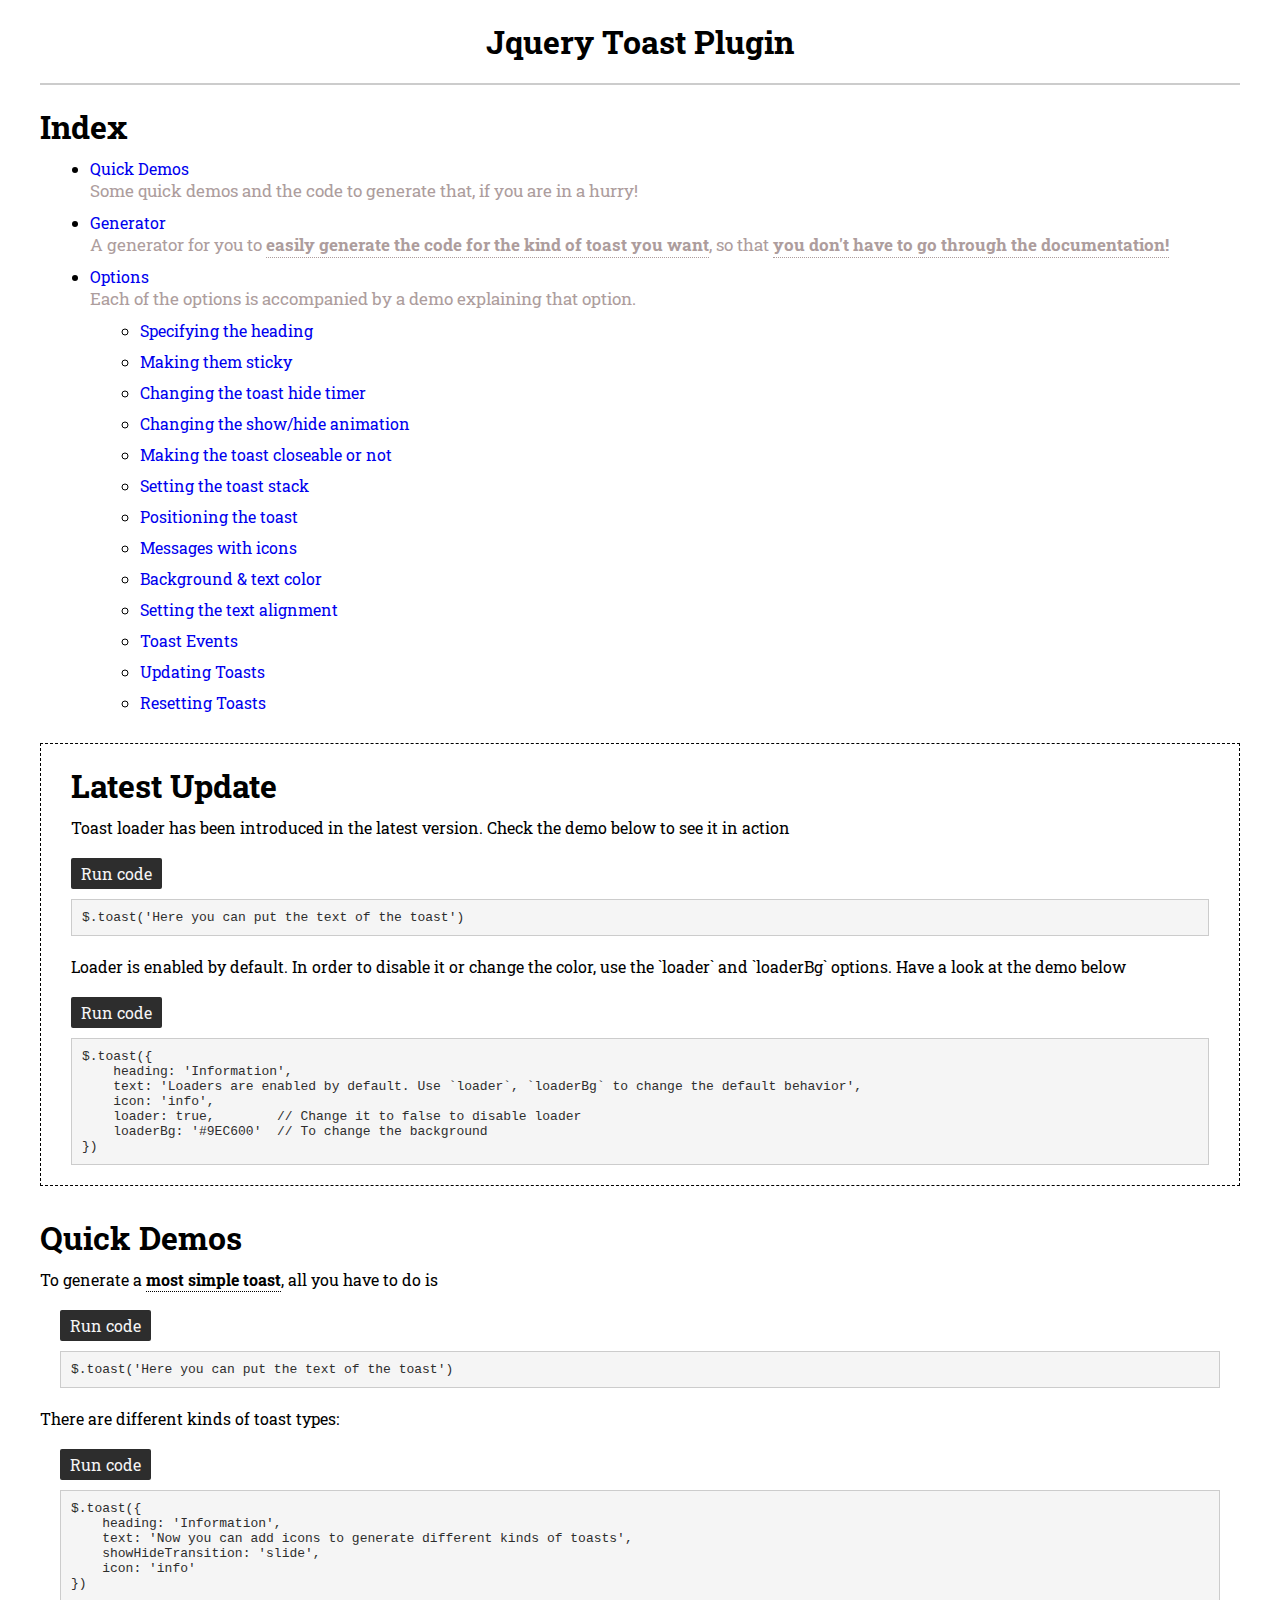
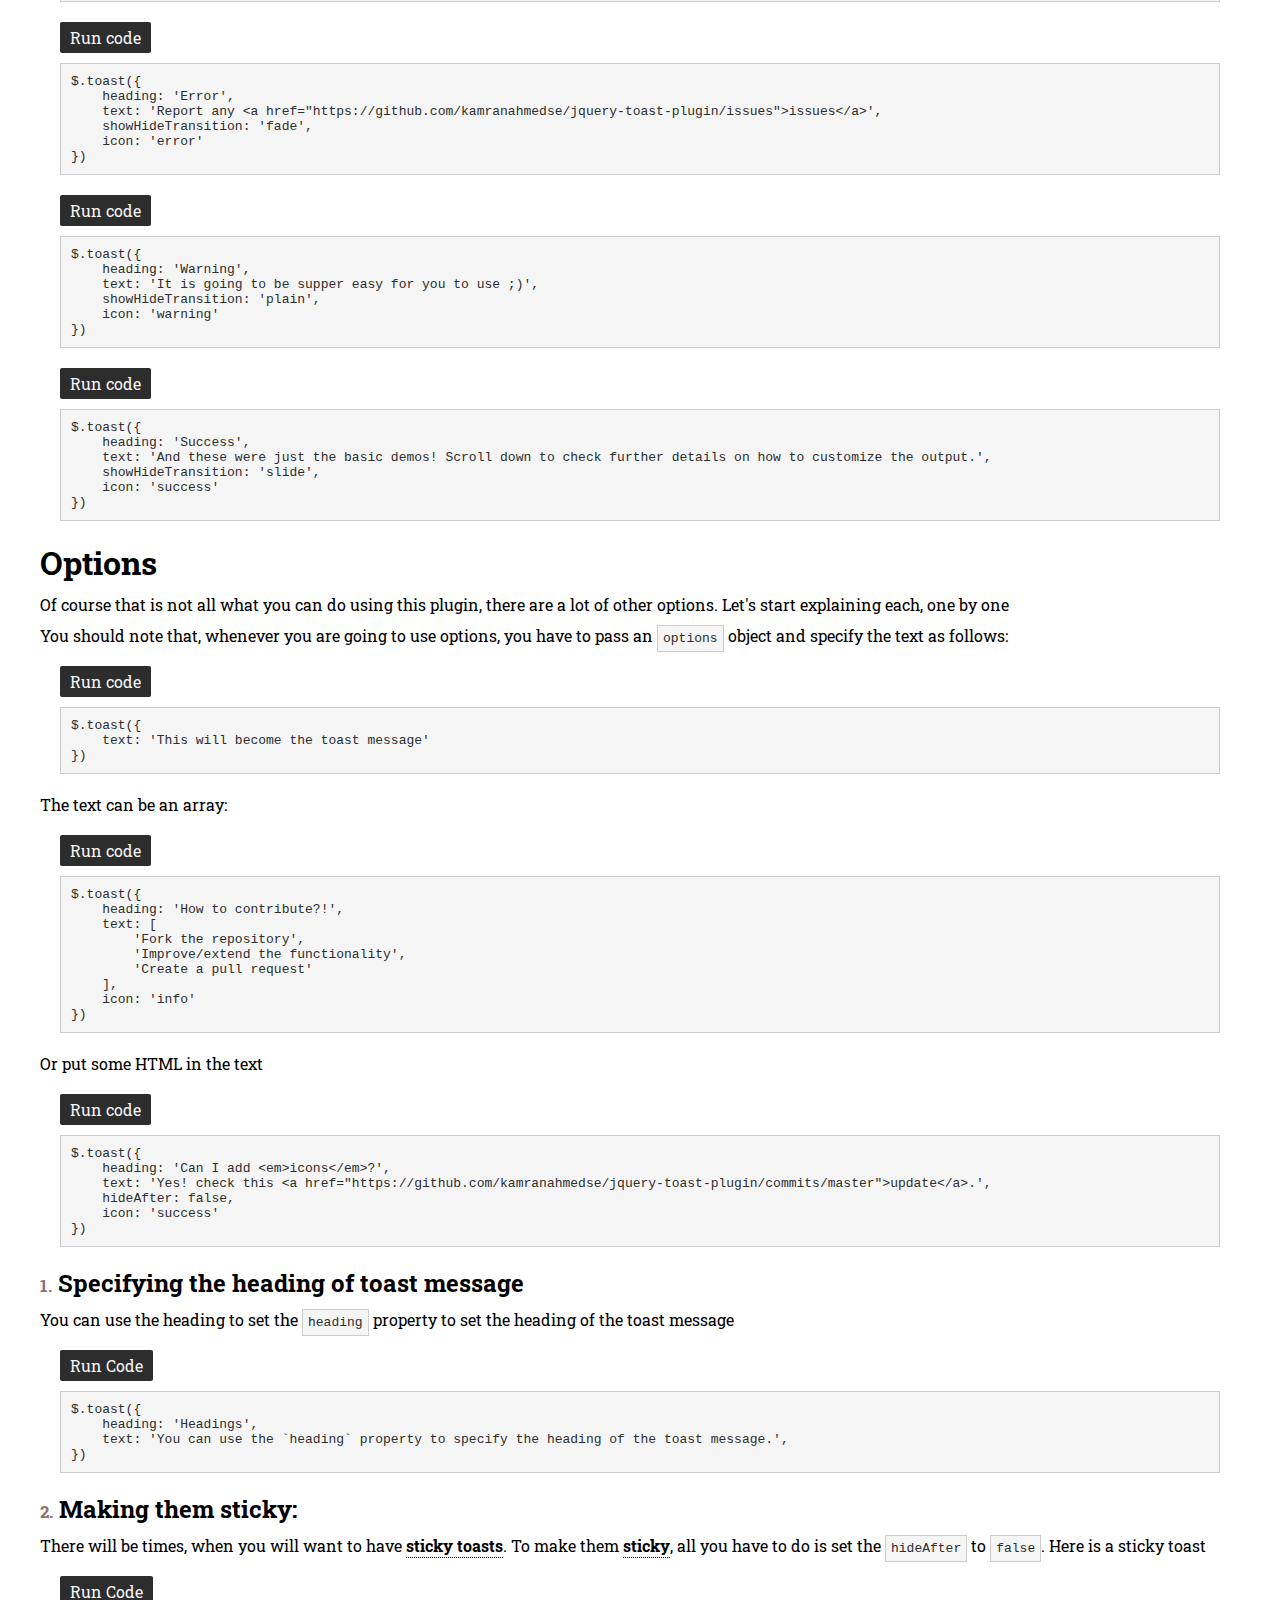
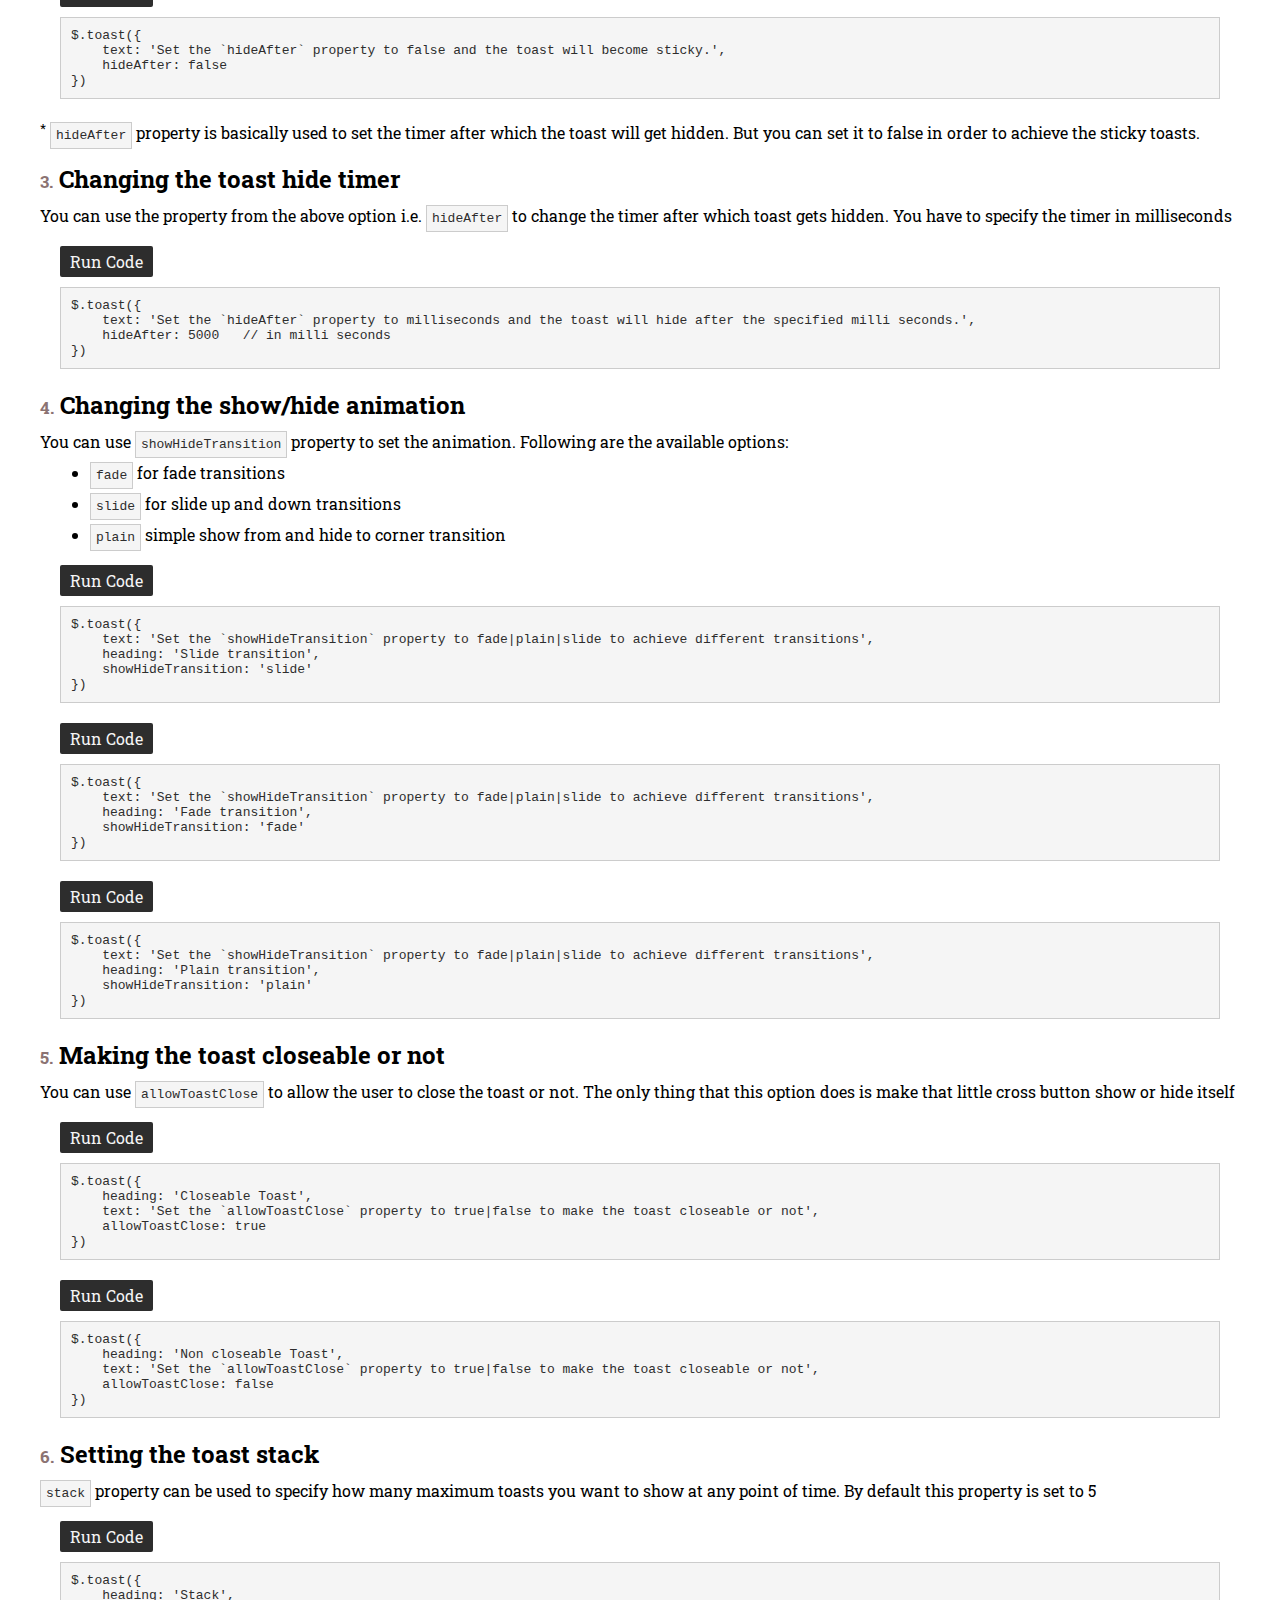
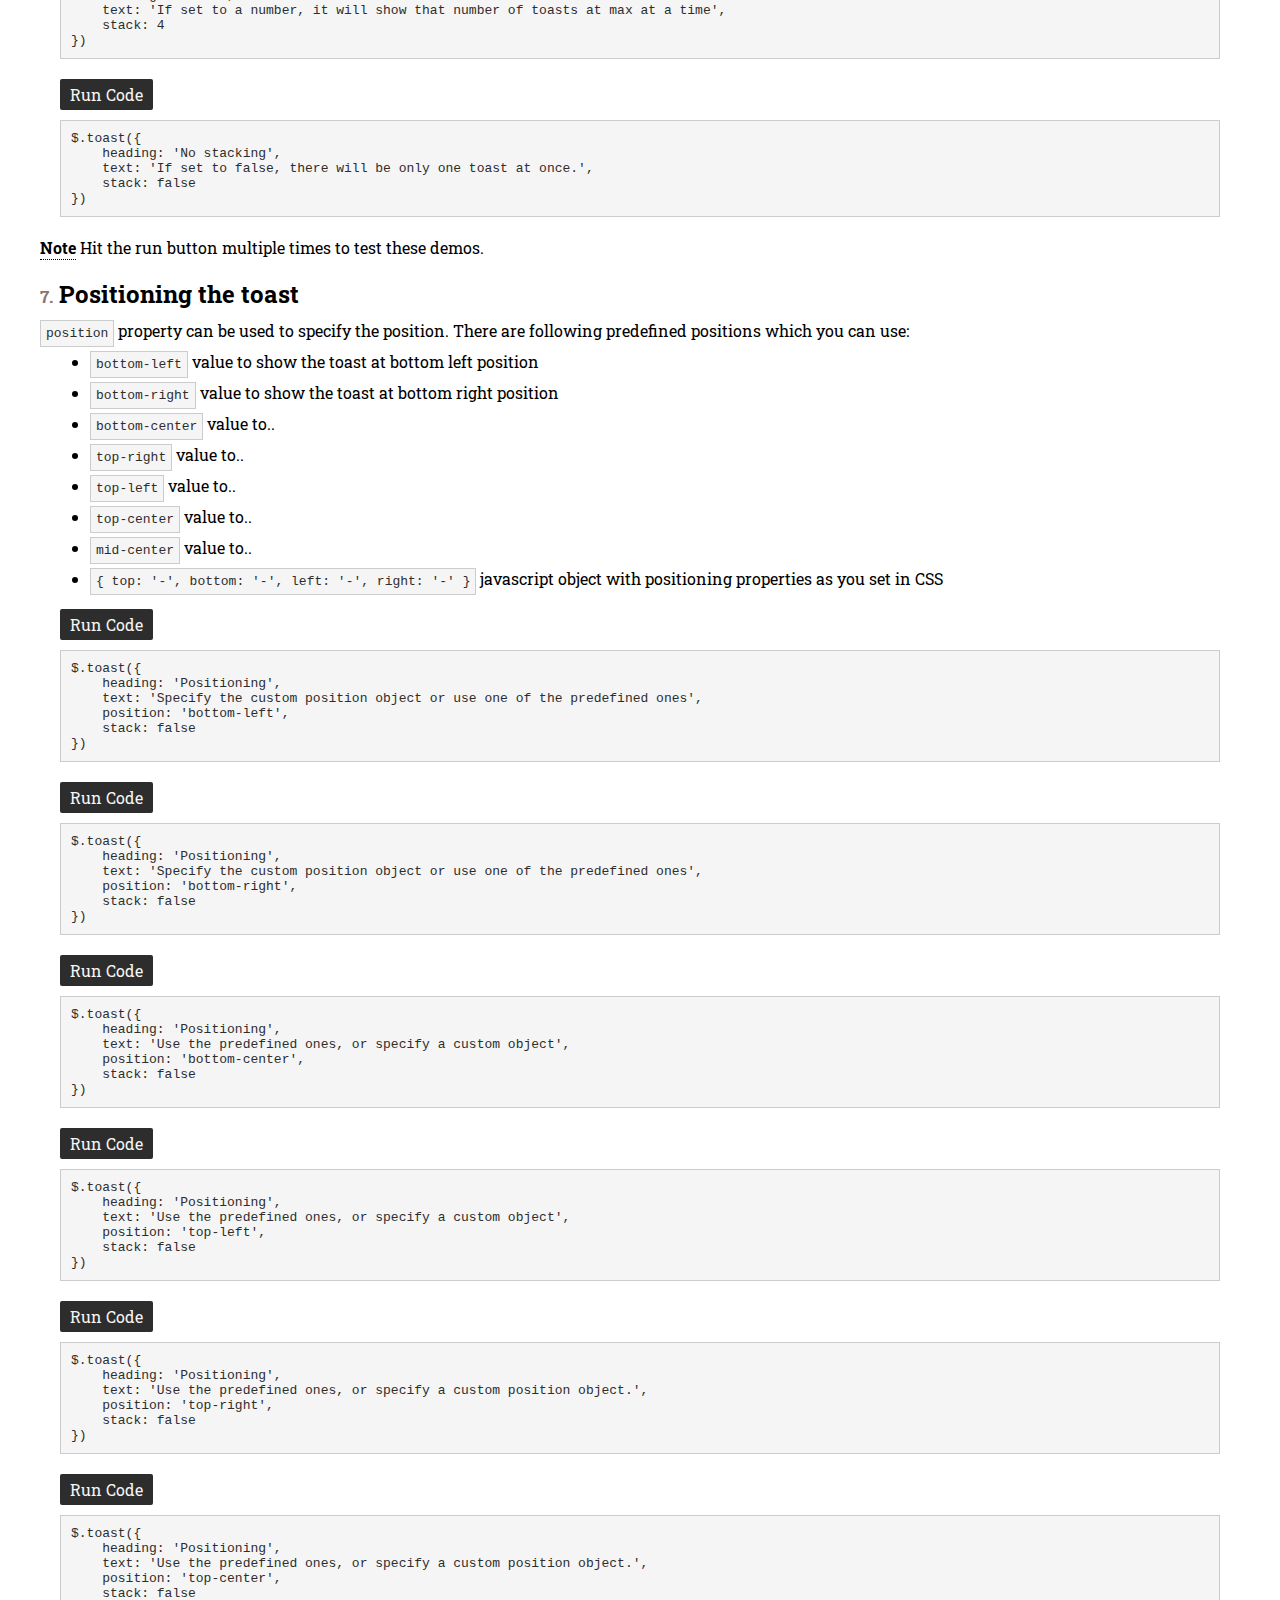
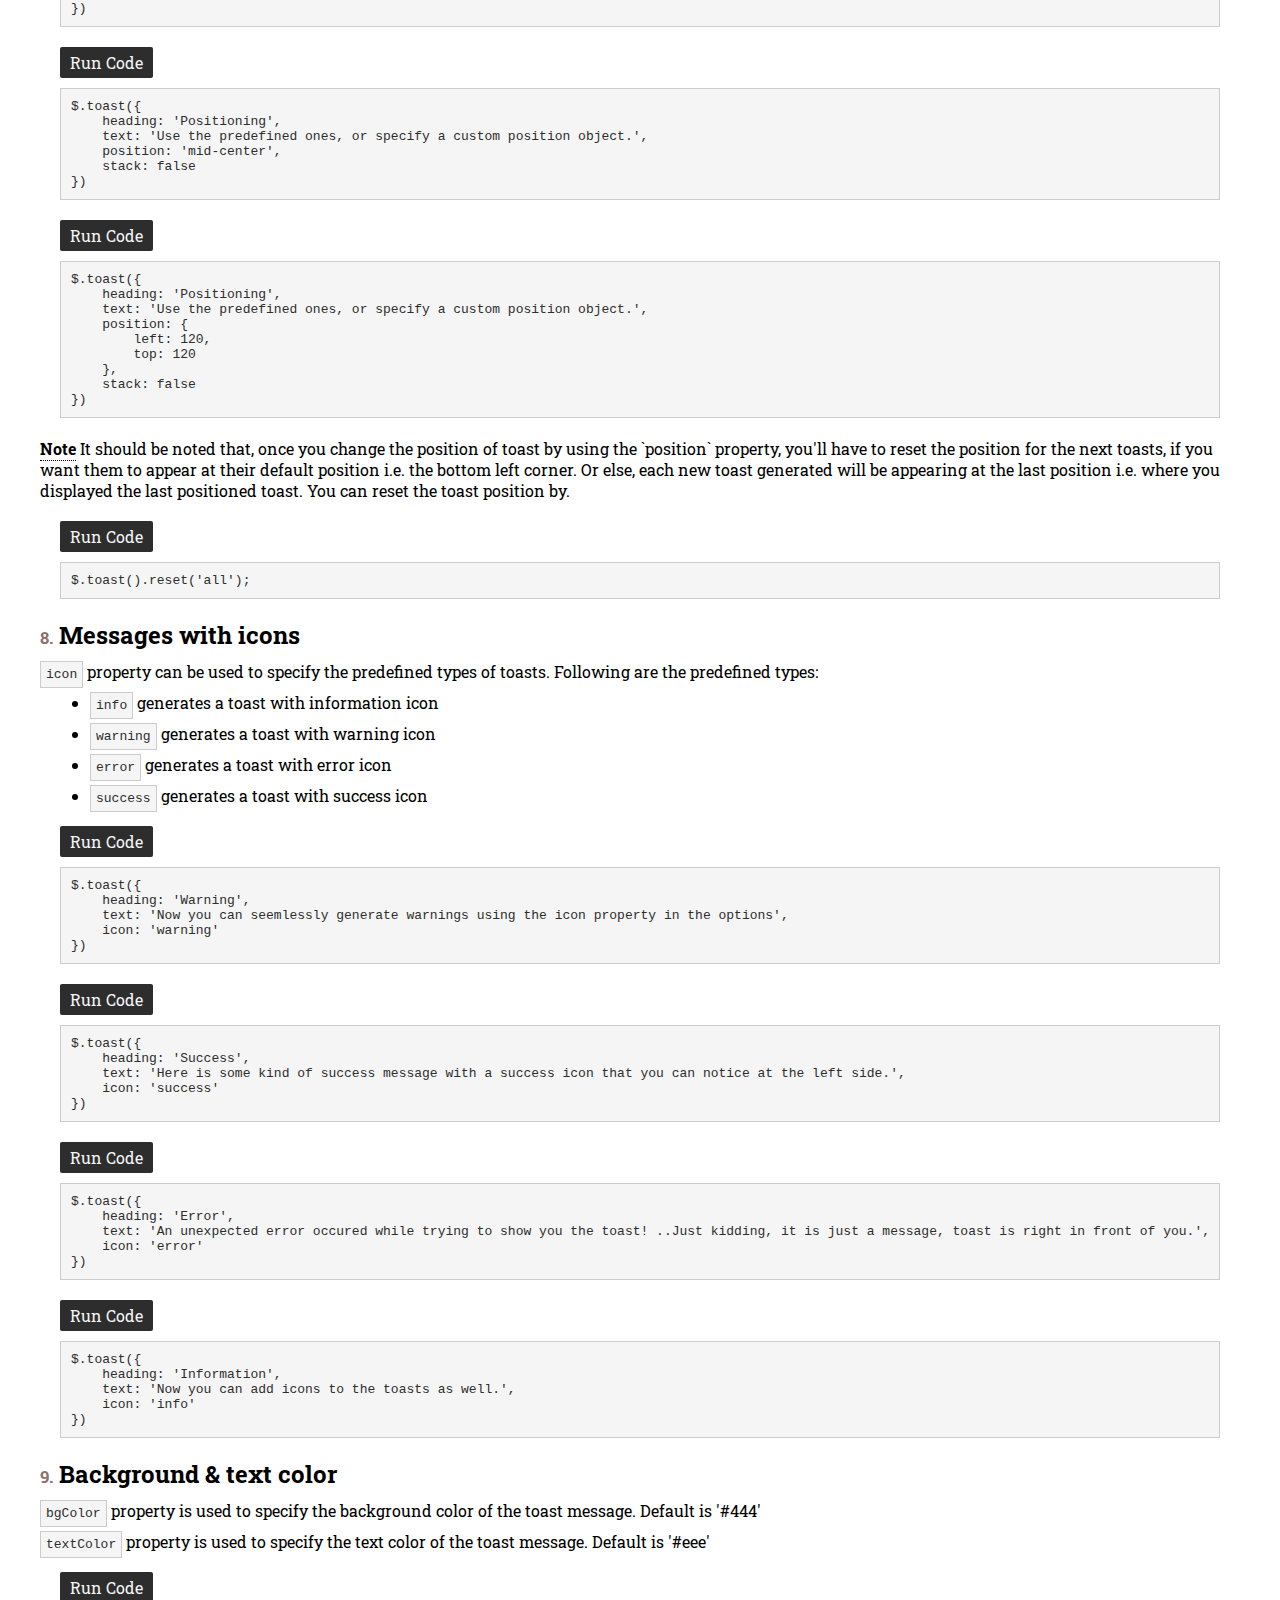
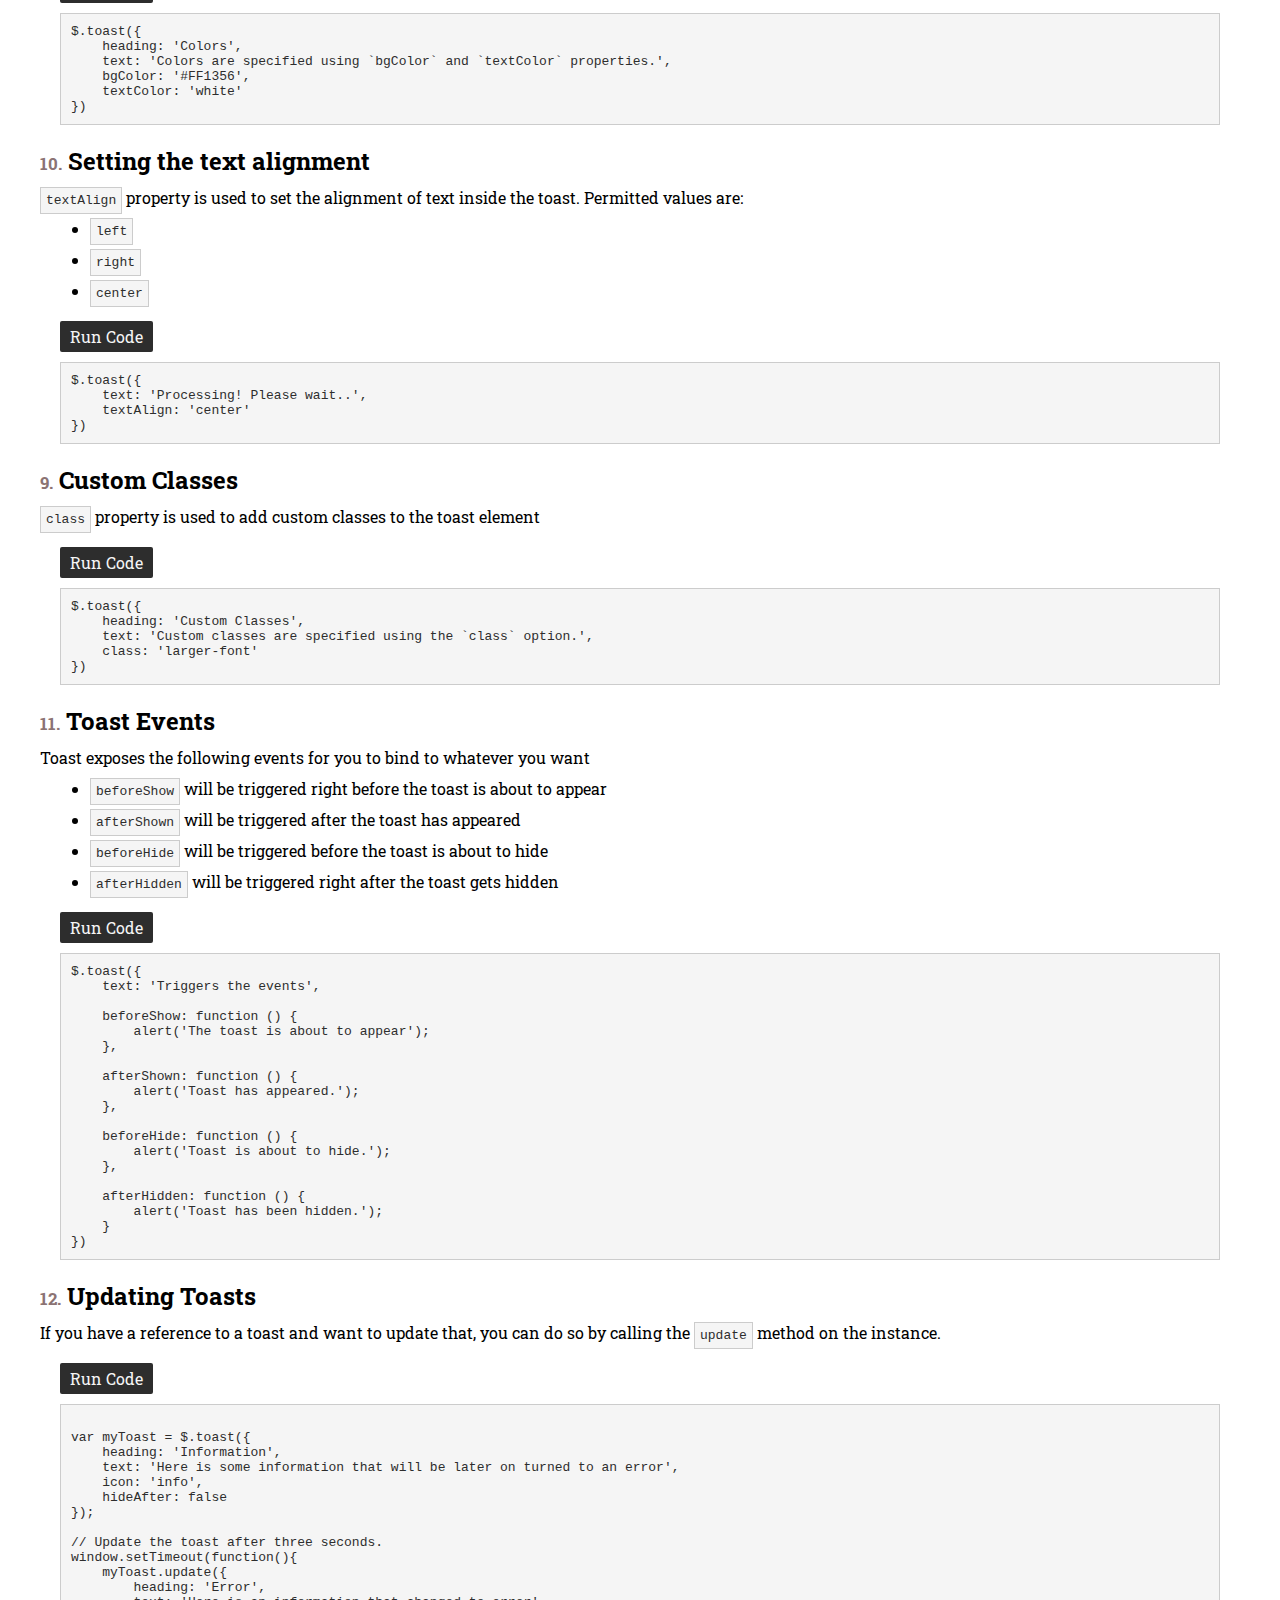
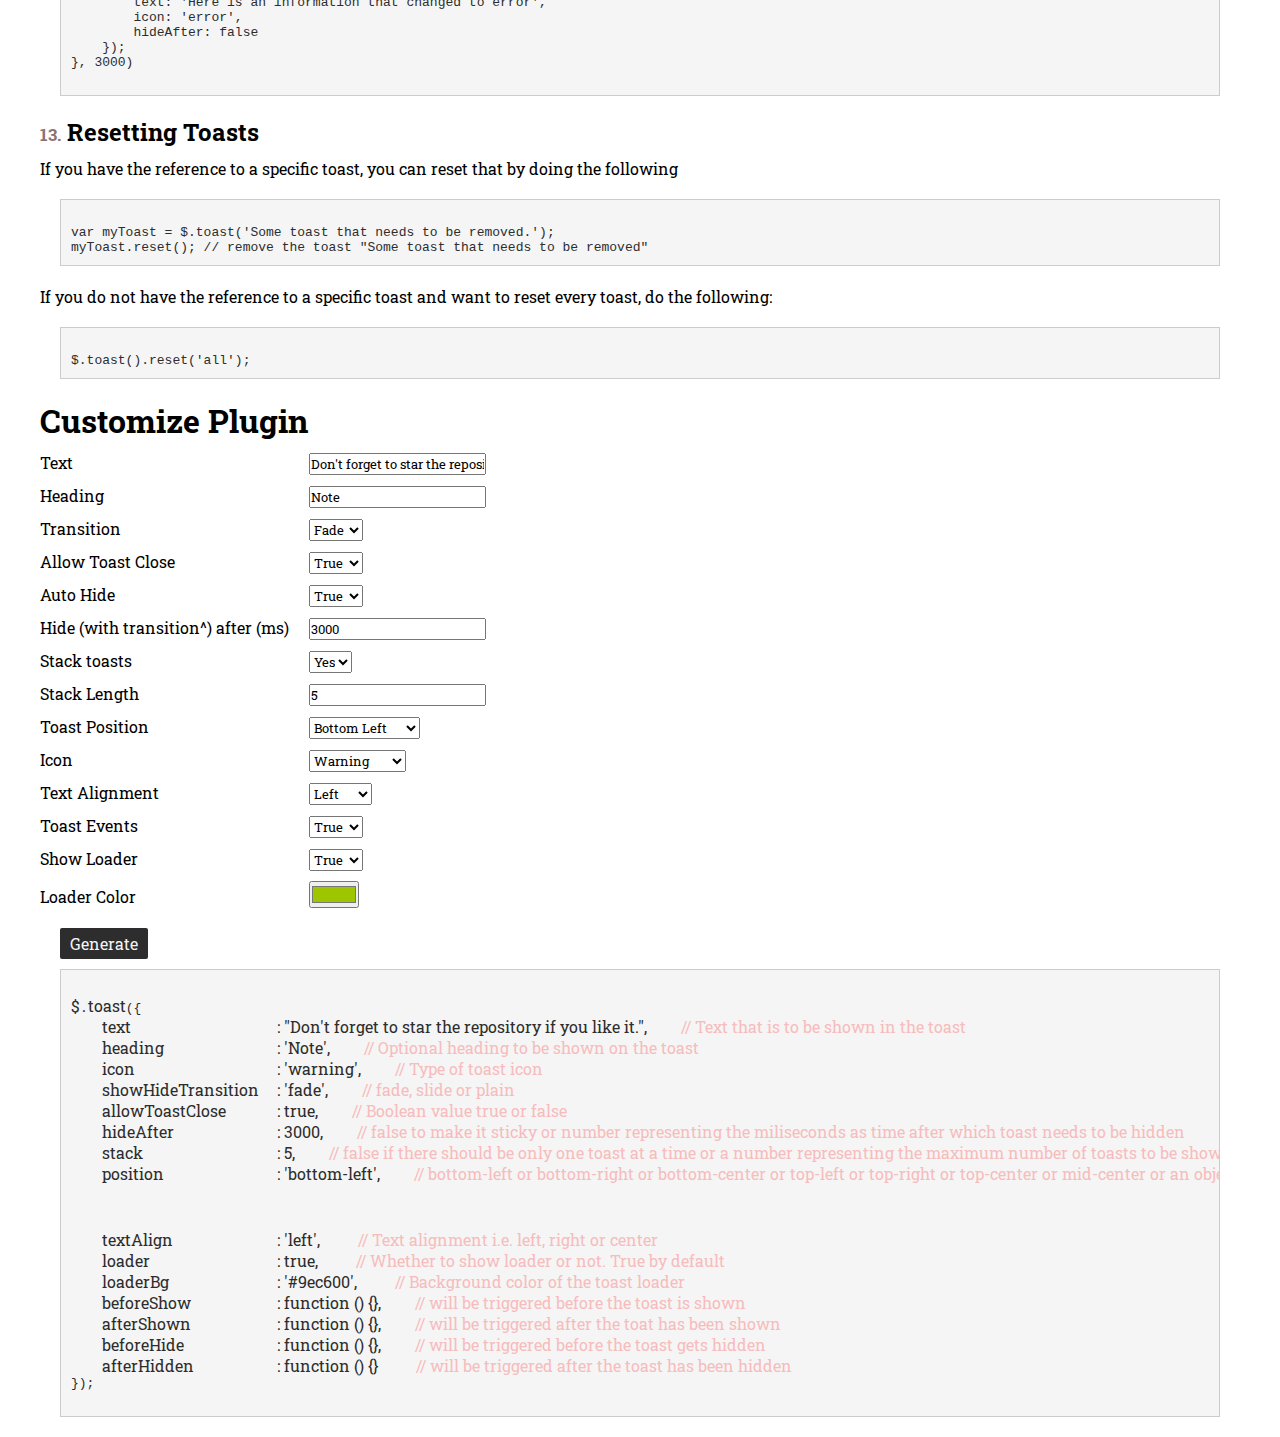
<file: assets/vendor/toster/index.html>
<!DOCTYPE html>
<html lang="en">
<head>
    <meta charset="UTF-8">
    <title>Demo - Toast Plugin</title>
    <link href='http://fonts.googleapis.com/css?family=Roboto+Slab:400,700' rel='stylesheet' type='text/css'>
    <link rel="stylesheet" href="css/jquery.toast.css">
    <style type="text/css">
        * { font-family: 'Roboto Slab', serif; margin: 0; padding: 0; }
        hr { border: 1px solid #ccc; margin-bottom: 20px; }
        h1, h2 { margin: 20px 0px 10px; }
        a { text-decoration: none;}
        .container { display: block; width: 1200px; margin: auto; }
        strong { padding-bottom: 1px; border-bottom: 1px dotted; }
        p { margin: 10px 0px; }
        code { font-family: monospace; color: #2d2d2d; background: whitesmoke; display: block; padding: 10px; border: 1px solid #ccc; overflow: scroll;}
        a.eval-js { color: whitesmoke; padding: 5px 10px; display: inline-block; margin-bottom: 10px; background: #2d2d2d; border-radius: 2px; }
        span.muted { font-size: 17px; color: #8B7373; }
        span.code { font-family: monospace; color: #2d2d2d; background: whitesmoke; padding: 5px; border: 1px solid #ccc; }
        div.code-runner { margin: 20px 20px;}
        ul, ol { margin: 10px 50px; }
        ul li { margin-bottom: 10px; }
        .hidden { display: none; }
        span.k { display: inline-block; width: 175px; }
        span.c { color: #F7BCBC; padding-left: 30px; }
        .plugin-options label { display: inline-block; width: 265px; }
        span.toast-position span.k { display: inline; } 
        .toast-index .muted { display: block; color: #AD9D9D; }
        .toast-index .muted:hover { color: #333; }
        .latest-update { padding: 0px 30px; border: 1px dashed; margin: 30px 0; box-sizing: border-box; }
    </style>
</head>
<body>
    <div class="container">
        <h1 style="text-align: center; margin: 20px 0px;">Jquery Toast Plugin</h1>
        <hr>
        
        <h1>Index</h1>
        <ul class="toast-index">
            <li><a href="#quick-demos">Quick Demos</a> <span class="muted">Some quick demos and the code to generate that, if you are in a hurry!</span></li>
            <li><a href="#toast-generator">Generator</a> <span class="muted">A generator for you to <strong>easily generate the code for the kind of toast you want</strong>, so that <strong>you don't have to go through the documentation!</strong></span></li>
            <li>
                <a href="#options">Options</a>
                <span class="muted">Each of the options is accompanied by a demo explaining that option.</span>
                <ul>
                    <li><a href="#toast-head">Specifying the heading</a></li>
                    <li><a href="#sticky-toast">Making them sticky</a></li>
                    <li><a href="#toast-timer">Changing the toast hide timer</a></li>
                    <li><a href="#showhide-animation">Changing the show/hide animation</a></li>
                    <li><a href="#closeable-toasts">Making the toast closeable or not</a></li>
                    <li><a href="#toasts-stack">Setting the toast stack</a></li>
                    <li><a href="#toasts-positioning">Positioning the toast</a></li>
                    <li><a href="#toasts-icons">Messages with icons</a></li>
                    <li><a href="#toasts-bg-color">Background &amp; text color</a></li>
                    <li><a href="#toasts-text-alignment">Setting the text alignment</a></li>
                    <li><a href="#toasts-events">Toast Events</a></li>
                    <li><a href="#updating-toasts">Updating Toasts</a></li>
                    <li><a href="#resetting-toasts">Resetting Toasts</a></li>
                </ul>
            </li>
        </ul>
        
        <div class="latest-update">
            <h1 id="latest-update">Latest Update</h1>
            <p>Toast loader has been introduced in the latest version. Check the demo below to see it in action</p>
            <div class="code-runner" style="margin-left: 0px; margin-right: 0px;">
                <a class="eval-js" href="#">Run code</a>
                <pre><code>$.toast('Here you can put the text of the toast')</code></pre>
            </div>

            <p>Loader is enabled by default. In order to disable it or change the color, use the `loader` and `loaderBg` options. Have a look at the demo below</p>

            <div class="code-runner" style="margin-left: 0px; margin-right: 0px;">
                <a class="eval-js" href="#">Run code</a>
                <pre><code>$.toast({
    heading: 'Information',
    text: 'Loaders are enabled by default. Use `loader`, `loaderBg` to change the default behavior',
    icon: 'info',
    loader: true,        // Change it to false to disable loader
    loaderBg: '#9EC600'  // To change the background
})</code></pre>
            </div>
        </div>
        


        <h1 id="quick-demos">Quick Demos</h1>

        <p>To generate a <strong>most simple toast</strong>, all you have to do is</p>
        <div class="code-runner">
            <a class="eval-js" href="#">Run code</a>
            <pre><code>$.toast('Here you can put the text of the toast')</code></pre>
        </div>

        <p>There are different kinds of toast types:</p>
        <div class="code-runner">
            <a class="eval-js" href="#">Run code</a>
<pre><code>$.toast({
    heading: 'Information',
    text: 'Now you can add icons to generate different kinds of toasts',
    showHideTransition: 'slide',
    icon: 'info'
})</code></pre>
        </div>

        <div class="code-runner">
            <a class="eval-js" href="#">Run code</a>
<pre><code>$.toast({
    heading: 'Error',
    text: 'Report any &lt;a href="https://github.com/kamranahmedse/jquery-toast-plugin/issues"&gt;issues&lt;/a&gt;',
    showHideTransition: 'fade',
    icon: 'error'
})</code></pre>
        </div>

        <div class="code-runner">
            <a class="eval-js" href="#">Run code</a>
<pre><code>$.toast({
    heading: 'Warning',
    text: 'It is going to be supper easy for you to use ;)',
    showHideTransition: 'plain',
    icon: 'warning'
})</code></pre>
        </div>

        <div class="code-runner">
            <a class="eval-js" href="#">Run code</a>
<pre><code>$.toast({
    heading: 'Success',
    text: 'And these were just the basic demos! Scroll down to check further details on how to customize the output.',
    showHideTransition: 'slide',
    icon: 'success'
})</code></pre>
        </div>

        <h1 id="options">Options</h1>
        <p>Of course that is not all what you can do using this plugin, there are a lot of other options. Let's start explaining each, one by one</p>
        <p>You should note that, whenever you are going to use options, you have to pass an <span class="code">options</span> object and specify the text as follows:</p>

        <div class="code-runner">
            <a href="#" class="eval-js">Run code</a>
<pre><code>$.toast({
    text: 'This will become the toast message'
})</code></pre>
        </div>
        
        <p>The text can be an array:</p>

        <div class="code-runner">
            <a href="#" class="eval-js">Run code</a>
<pre><code>$.toast({
    heading: 'How to contribute?!',
    text: [
        'Fork the repository', 
        'Improve/extend the functionality', 
        'Create a pull request'
    ],
    icon: 'info'
})</code></pre>
        </div>
    
        <p>Or put some HTML in the text</p>
        
        <div class="code-runner">
            <a href="#" class="eval-js">Run code</a>
<pre><code>$.toast({
    heading: 'Can I add &lt;em&gt;icons&lt;/em&gt;?',
    text: 'Yes! check this &lt;a href="https://github.com/kamranahmedse/jquery-toast-plugin/commits/master"&gt;update&lt;/a&gt;.',
    hideAfter: false,
    icon: 'success'
})</code></pre>
        </div>

        <h2 id="toast-head"><span class="muted">1.</span> Specifying the heading of toast message</h2>
        <p>You can use the heading to set the <span class="code">heading</span> property to set the heading of the toast message</p>
        <div class="code-runner">
            <a href="#" class="eval-js">Run Code</a>
<pre><code>$.toast({
    heading: 'Headings',
    text: 'You can use the `heading` property to specify the heading of the toast message.',
})</code></pre>
        </div>

        <h2 id="sticky-toast"><span class="muted">2.</span> Making them sticky:</h2>
        <p>There will be times, when you will want to have <strong>sticky toasts</strong>. To make them <strong>sticky</strong>, all you have to do is set the <span class="code">hideAfter</span> to <span class="code">false</span>. Here is a sticky toast</p>
        
        <div class="code-runner">
            <a href="#" class="eval-js">Run Code</a>
<pre><code>$.toast({
    text: 'Set the `hideAfter` property to false and the toast will become sticky.',
    hideAfter: false
})</code></pre>
        </div>
        
        <p><sup>*</sup> <span class="code">hideAfter</span> property is basically used to set the timer after which the toast will get hidden. But you can set it to false in order to achieve the sticky toasts.</p>
        
        <h2 id="toast-timer"><span class="muted">3.</span> Changing the toast hide timer</h2>
        <p>You can use the property from the above option i.e. <span class="code">hideAfter</span> to change the timer after which toast gets hidden. You have to specify the timer in milliseconds</p>
        
        <div class="code-runner">
            <a href="#" class="eval-js">Run Code</a>
<pre><code>$.toast({
    text: 'Set the `hideAfter` property to milliseconds and the toast will hide after the specified milli seconds.',
    hideAfter: 5000   // in milli seconds
})</code></pre>
        </div>

        <h2 id="showhide-animation"><span class="muted">4.</span> Changing the show/hide animation</h2>
        <p>You can use <span class="code">showHideTransition</span> property to set the animation. Following are the available options:</p>
        <ul>
            <li><span class="code">fade</span> for fade transitions</li>
            <li><span class="code">slide</span> for slide up and down transitions</li>
            <li><span class="code">plain</span> simple show from and hide to corner transition</li>
        </ul>
        
        <div class="code-runner">
            <a href="#" class="eval-js">Run Code</a>
<pre><code>$.toast({
    text: 'Set the `showHideTransition` property to fade|plain|slide to achieve different transitions',
    heading: 'Slide transition',
    showHideTransition: 'slide'
})</code></pre>
        </div>

        <div class="code-runner">
            <a href="#" class="eval-js">Run Code</a>
<pre><code>$.toast({
    text: 'Set the `showHideTransition` property to fade|plain|slide to achieve different transitions',
    heading: 'Fade transition',
    showHideTransition: 'fade'
})</code></pre>
        </div>

        <div class="code-runner">
            <a href="#" class="eval-js">Run Code</a>
<pre><code>$.toast({
    text: 'Set the `showHideTransition` property to fade|plain|slide to achieve different transitions',
    heading: 'Plain transition',
    showHideTransition: 'plain'
})</code></pre>
        </div>

        <h2 id="closeable-toasts"><span class="muted">5.</span> Making the toast closeable or not</h2>
        <p>You can use <span class="code">allowToastClose</span> to allow the user to close the toast or not. The only thing that this option does is make that little cross button show or hide itself</p>

        <div class="code-runner">
            <a href="#" class="eval-js">Run Code</a>
<pre><code>$.toast({
    heading: 'Closeable Toast',
    text: 'Set the `allowToastClose` property to true|false to make the toast closeable or not',
    allowToastClose: true
})</code></pre>
        </div>

        <div class="code-runner">
            <a href="#" class="eval-js">Run Code</a>
<pre><code>$.toast({
    heading: 'Non closeable Toast',
    text: 'Set the `allowToastClose` property to true|false to make the toast closeable or not',
    allowToastClose: false
})</code></pre>
        </div>
    
        <h2 id="toasts-stack"><span class="muted">6.</span> Setting the toast stack</h2>
        <p><span class="code">stack</span> property can be used to specify how many maximum toasts you want to show at any point of time. By default this property is set to 5</p>

        <div class="code-runner">
            <a href="#" class="eval-js">Run Code</a>
<pre><code>$.toast({
    heading: 'Stack',
    text: 'If set to a number, it will show that number of toasts at max at a time',
    stack: 4
})</code></pre>
        </div>

        <div class="code-runner">
            <a href="#" class="eval-js">Run Code</a>
<pre><code>$.toast({
    heading: 'No stacking',
    text: 'If set to false, there will be only one toast at once.',
    stack: false
})</code></pre>
        </div>

        <p><strong>Note</strong> Hit the run button multiple times to test these demos.</p>

        <h2 id="toasts-positioning"><span class="muted">7.</span> Positioning the toast</h2>
        <p><span class="code">position</span> property can be used to specify the position. There are following predefined positions which you can use:</p>
        <ul>
            <li><span class="code">bottom-left</span> value to show the toast at bottom left position</li>
            <li><span class="code">bottom-right</span> value to show the toast at bottom right position</li>
            <li><span class="code">bottom-center</span> value to..</li>
            <li><span class="code">top-right</span> value to..</li>
            <li><span class="code">top-left</span> value to..</li>
            <li><span class="code">top-center</span> value to..</li>
            <li><span class="code">mid-center</span> value to..</li>
            <li><span class="code">{ top: '-', bottom: '-', left: '-', right: '-' }</span> javascript object with positioning properties as you set in CSS</li>
        </ul>

        <div class="code-runner">
            <a href="#" class="eval-js">Run Code</a>
<pre><code><span class='hidden'>$.toast().reset('all');</span>$.toast({
    heading: 'Positioning',
    text: 'Specify the custom position object or use one of the predefined ones',
    position: 'bottom-left',
    stack: false
})</code></pre>
        </div>

        <div class="code-runner">
            <a href="#" class="eval-js">Run Code</a>
<pre><code><span class='hidden'>$.toast().reset('all');</span>$.toast({
    heading: 'Positioning',
    text: 'Specify the custom position object or use one of the predefined ones',
    position: 'bottom-right',
    stack: false
})</code></pre>
        </div>

        <div class="code-runner">
            <a href="#" class="eval-js">Run Code</a>
<pre><code><span class='hidden'>$.toast().reset('all');</span>$.toast({
    heading: 'Positioning',
    text: 'Use the predefined ones, or specify a custom object',
    position: 'bottom-center',
    stack: false
})</code></pre>
        </div>

        <div class="code-runner">
            <a href="#" class="eval-js">Run Code</a>
<pre><code><span class='hidden'>$.toast().reset('all');</span>$.toast({
    heading: 'Positioning',
    text: 'Use the predefined ones, or specify a custom object',
    position: 'top-left',
    stack: false
})</code></pre>
        </div>

        <div class="code-runner">
            <a href="#" class="eval-js">Run Code</a>
<pre><code><span class='hidden'>$.toast().reset('all');</span>$.toast({
    heading: 'Positioning',
    text: 'Use the predefined ones, or specify a custom position object.',
    position: 'top-right',
    stack: false
})</code></pre>
        </div>

        <div class="code-runner">
            <a href="#" class="eval-js">Run Code</a>
<pre><code><span class='hidden'>$.toast().reset('all');</span>$.toast({
    heading: 'Positioning',
    text: 'Use the predefined ones, or specify a custom position object.',
    position: 'top-center',
    stack: false
})</code></pre>
        </div>

        <div class="code-runner">
            <a href="#" class="eval-js">Run Code</a>
<pre><code><span class='hidden'>$.toast().reset('all');</span>$.toast({
    heading: 'Positioning',
    text: 'Use the predefined ones, or specify a custom position object.',
    position: 'mid-center',
    stack: false
})</code></pre>
        </div>

        <div class="code-runner">
            <a href="#" class="eval-js">Run Code</a>
<pre><code><span class='hidden'>$.toast().reset('all');</span>$.toast({
    heading: 'Positioning',
    text: 'Use the predefined ones, or specify a custom position object.',
    position: {
        left: 120,
        top: 120
    },
    stack: false
})</code></pre>
        </div>
    
        <p><strong>Note</strong> It should be noted that, once you change the position of toast by using the `position` property, you'll have to reset the position for the next toasts, if you want them to appear at their default position i.e. the bottom left corner. Or else, each new toast generated will be appearing at the last position i.e. where you displayed the last positioned toast. You can reset the toast position by.</p>

        <div class="code-runner">
            <a href="#" class="eval-js">Run Code</a>
<pre><code>$.toast().reset('all');</code></pre>
        </div>
    
        <h2 id="toasts-icons"><span class="muted">8.</span> Messages with icons</h2>
        <p><span class="code">icon</span> property can be used to specify the predefined types of toasts. Following are the predefined types:</p>
        <ul>
            <li><span class="code">info</span> generates a toast with information icon</li>
            <li><span class="code">warning</span> generates a toast with warning icon</li>
            <li><span class="code">error</span> generates a toast with error icon</li>
            <li><span class="code">success</span> generates a toast with success icon</li>
        </ul>
        
        <div class="code-runner">
            <a href="#" class="eval-js">Run Code</a>
<pre><code>$.toast({
    heading: 'Warning',
    text: 'Now you can seemlessly generate warnings using the icon property in the options',
    icon: 'warning'
})</code></pre>
        </div>
        
        <div class="code-runner">
            <a href="#" class="eval-js">Run Code</a>
<pre><code>$.toast({
    heading: 'Success',
    text: 'Here is some kind of success message with a success icon that you can notice at the left side.',
    icon: 'success'
})</code></pre>
        </div>
    
        <div class="code-runner">
            <a href="#" class="eval-js">Run Code</a>
<pre><code>$.toast({
    heading: 'Error',
    text: 'An unexpected error occured while trying to show you the toast! ..Just kidding, it is just a message, toast is right in front of you.',
    icon: 'error'
})</code></pre>
        </div>
    
        <div class="code-runner">
            <a href="#" class="eval-js">Run Code</a>
<pre><code>$.toast({
    heading: 'Information',
    text: 'Now you can add icons to the toasts as well.',
    icon: 'info'
})</code></pre>
        </div>
            
        <h2 id="toasts-bg-color"><span class="muted">9.</span> Background &amp; text color</h2>
        <p><span class="code">bgColor</span> property is used to specify the background color of the toast message. Default is '#444'</p>
        <p><span class="code">textColor</span> property is used to specify the text color of the toast message. Default is '#eee'</p>
            
        <div class="code-runner">
            <a href="#" class="eval-js">Run Code</a>
<pre><code>$.toast({
    heading: 'Colors',
    text: 'Colors are specified using `bgColor` and `textColor` properties.',
    bgColor: '#FF1356',
    textColor: 'white'
})</code></pre>
        </div>

        <h2 id="toasts-text-alignment"><span class="muted">10.</span> Setting the text alignment</h2>
        <p><span class="code">textAlign</span> property is used to set the alignment of text inside the toast. Permitted values are:</p>
        <ul>
            <li><span class="code">left</span></li>
            <li><span class="code">right</span></li>
            <li><span class="code">center</span></li>
        </ul>

        <div class="code-runner">
            <a href="#" class="eval-js">Run Code</a>
<pre><code>$.toast({
    text: 'Processing! Please wait..',
    textAlign: 'center'
})</code></pre>
        </div>

        <h2 id="toasts-class"><span class="muted">9.</span> Custom Classes </h2>
        <p><span class="code">class</span> property is used to add custom classes to the toast element</p>
        <style type="text/css">
            .larger-font {
                font-size: larger;
            }
        </style>
            
        <div class="code-runner">
            <a href="#" class="eval-js">Run Code</a>
<pre><code>$.toast({
    heading: 'Custom Classes',
    text: 'Custom classes are specified using the `class` option.',
    class: 'larger-font'
})</code></pre>
        </div>
            
        <h2 id="toasts-events"><span class="muted">11.</span> Toast Events</h2>
        <p>Toast exposes the following events for you to bind to whatever you want</p>
        <ul>
            <li><span class="code">beforeShow</span> will be triggered right before the toast is about to appear</li>
            <li><span class="code">afterShown</span> will be triggered after the toast has appeared</li>
            <li><span class="code">beforeHide</span> will be triggered before the toast is about to hide</li>
            <li><span class="code">afterHidden</span> will be triggered right after the toast gets hidden</li>
        </ul>
            
        <div class="code-runner">
            <a href="#" class="eval-js"><span class='hidden'>$.toast().reset('all');</span>Run Code</a>
<pre><code>$.toast({
    text: 'Triggers the events',

    beforeShow: function () {
        alert('The toast is about to appear');
    },

    afterShown: function () {
        alert('Toast has appeared.');
    },

    beforeHide: function () {
        alert('Toast is about to hide.');
    },

    afterHidden: function () {
        alert('Toast has been hidden.');
    }
})</code></pre>
        </div>
    
        <h2 id="updating-toasts"><span class="muted">12.</span> Updating Toasts</h2>
        <p>If you have a reference to a toast and want to update that, you can do so by calling the <span class="code">update</span> method on the instance.</p>

        <div class="code-runner">
        <a href="#" class="eval-js">Run Code</a>
<pre><code>
var myToast = $.toast({
    heading: 'Information',
    text: 'Here is some information that will be later on turned to an error',
    icon: 'info',
    hideAfter: false
});

// Update the toast after three seconds.
window.setTimeout(function(){
    myToast.update({
        heading: 'Error',
        text: 'Here is an information that changed to error',
        icon: 'error',
        hideAfter: false
    });    
}, 3000)

</code></pre>
        </div>

        <h2 id="resetting-toasts"><span class="muted">13.</span> Resetting Toasts</h2>
        <p>If you have the reference to a specific toast, you can reset that by doing the following</p>

        <div class="code-runner">
<pre><code>
var myToast = $.toast('Some toast that needs to be removed.');
myToast.reset(); // remove the toast "Some toast that needs to be removed"
</code></pre>
        </div>
        
        <p>If you do not have the reference to a specific toast and want to reset every toast, do the following:</p>
        <div class="code-runner">
<pre><code>
$.toast().reset('all');
</code></pre>
        </div>

        

    <div class="plugin-options">
          <h1 id="toast-generator">Customize Plugin</h1>

          <p>
            <label for="toast-text">Text</label>
            <input type="text" id="toast-text" class="toast-text" value="Don't forget to star the repository if you like it.">
          </p>
          <p>
            <label for="toast-heading">Heading</label>
            <input type="text" id="toast-heading" class="toast-heading" value="Note">
          </p>
          <p>
            <label for="toast-transition">Transition</label>
            <select name="toast-transition" id="toast-transition" class="toast-transition">
              <option value="fade">Fade</option>
              <option value="slide">Slide</option>
              <option value="plain">Plain</option>
            </select>
          </p>
          <p>
            <label for="allow-toast-close">Allow Toast Close</label>
            <select name="allow-toast-close" id="allow-toast-close" class="allow-toast-close">
              <option value="true">True</option>
              <option value="false">False</option>
            </select>
          </p>

          <p>
            <label for="auto-hide-toast">Auto Hide</label>
            <select name="auto-hide-toast" id="auto-hide-toast" class="auto-hide-toast">
              <option value="true">True</option>
              <option value="false">False</option>
            </select>
          </p>

          <p class="autohide-after sub-item">
            <label for="autohide-after">Hide (with transition^) after (ms)</label>
            <input type="text" id="autohide-after" class="autohide-after" value="3000">
          </p>

          <p class="">
            <label for="stack-toasts">Stack toasts</label>
            <select name="stack-toasts" id="stack-toasts" class="stack-toasts">
              <option value="true">Yes</option>
              <option value="false">No</option>
            </select>
          </p>
  
          <p class="stack-length sub-item">
            <label for="stack-length">Stack Length </label>
            <input type="text" id="stack-length" class="stack-length" value="5">
          </p>

          <p class="">
            <label for="toast-position">Toast Position</label>
            <select name="toast-position" id="toast-position" class="toast-position">
              <option value="bottom-left">Bottom Left</option>
              <option value="bottom-right">Bottom Right</option>
              <option value="top-left">Top Left</option>
              <option value="top-right">Top Right</option>
              <option value="top-center">Top Center</option>
              <option value="bottom-center">Bottom Center</option>
              <option value="mid-center">Mid Center</option>
              <option value="custom-position">Custom</option>
            </select>
          </p>

          <div class="custom-toast-position sub-item" style="display:none;">
            <label for="custom-toast-position">Custom Toast Position</label>
            <ul>
              <li>
                <label for="left-position">Left</label>
                <input type="text" class="left-position" id="left-position">
              </li>
              <li>
                <label for="right-position">Right</label>
                <input type="text" class="right-position" id="right-position">
              </li>
              <li>
                <label for="top-position">Top</label>
                <input type="text" class="top-position" id="top-position">
              </li>
              <li>
                <label for="bottom-position">Bottom</label>
                <input type="text" class="bottom-position" id="bottom-position">
              </li>
            </ul>
          </div>
          
          <p class="">
            <label for="text-align">Icon</label>
            <select name="icon-type" id="icon-type" class="text-align">
              <option value="">-- No icon --</option>
              <option selected="selected" value="warning">Warning</option>
              <option value="success">Success</option>
              <option value="error">Error</option>
              <option value="info">Information</option>
            </select>
          </p>

          <div class="custom-color-info" style="display: none;">
              <p>
                <label for="toast-bg">Background Color</label>
                <input type="color" id="toast-bg" class="toast-bg" value="#444444">
              </p>
              
              <p>
                <label for="toast-text-color">Text Color</label>
                <input type="color" id="toast-text-color" class="toast-text-color" value="#eeeeee">
              </p>
          </div>

          <p class="">
            <label for="text-align">Text Alignment</label>
            <select name="text-align" id="text-align" class="text-align">
              <option value="left">Left</option>
              <option value="right">Right</option>
              <option value="center">Center</option>
            </select>
          </p>

          <p class="">
            <label for="add-toast-events">Toast Events</label>
            <select name="add-toast-events" id="add-toast-events" class="add-toast-events">
              <option value="true">True</option>
              <option value="false">False</option>
            </select>
          </p>

          <p class="">
            <label for="show-loader">Show Loader</label>
            <select name="show-loader" id="show-loader" class="show-loader">
              <option value="true">True</option>
              <option value="false">False</option>
            </select>
          </p>
          <p>
            <label for="loader-bg">Loader Color</label>
            <input type="color" id="loader-bg" class="loader-bg" value="#9EC600">
          </p>
          

          <div class="code-runner">
            <a href="#" class="btn generate-toast eval-js">Generate</a>
            <pre style="padding:0px; background: #f0f3f3;"><code style="margin:0px;" class="highlight">
<span class="nd">$</span>.<span class="nf">toast</span>({
    <span class="toast-text-line"><span class="k">text</span>: "<span class="toast-text s">Hey there fellas, here is a simple toast. Change the options above and then see the code that generates that toast</span>", <span class="c">// Text that is to be shown in the toast</span></span>
    <span class="toast-heading-line"><span class="k">heading</span>: '<span class="toast-heading s">How to use</span>', <span class="c">// Optional heading to be shown on the toast</span></span>
    <span class="toast-icon-line"><span class="k">icon</span>: '<span class="toast-icon s">warning</span>', <span class="c">// Type of toast icon</span></span>
    <span class="toast-transition-line"><span class="k">showHideTransition</span>: '<span class="toast-transition s">fade</span>', <span class="c">// fade, slide or plain</span></span>
    <span class="toast-allowToastClose-line"><span class="k">allowToastClose</span>: <spna class="kt toast-allowToastClose">true</spna>, <span class="c">// Boolean value <span class="kt">true</span> or <span class="kt">false</span></span></span>
    <span class="toast-hideAfter-line"><span class="k">hideAfter</span>: <span class="n toast-hideAfter">3000</span>, <span class="c">// <span class="kt">false</span> to make it sticky or number representing the miliseconds as time after which toast needs to be hidden</span></span>
    <span class="toast-stackLength-line"><span class="k">stack</span>: <span class="n toast-stackLength">5</span>, <span class="c">// <span class="kt">false</span> if there should be only one toast at a time or a number representing the maximum number of toasts to be shown at a time</span></span>
    <span class="toast-position-string-line"><span class="k">position</span>: '<span class="s toast-position">bottom-left</span>', <span class="c">// bottom-left or bottom-right or bottom-center or top-left or top-right or top-center or mid-center or an object representing the left, right, top, bottom values</span></span>
    <span class="toast-position-string-obj"><span class="k">position</span>: <span class="s toast-position">{ <span class="k">left</span> : <span class="n toast-position-left">20</span>, <span class="k">right</span> : <span class="n toast-position-right">20</span>, <span class="k">top</span> : <span class="n toast-position-top">20</span>, <span class="k">bottom</span> : <span class="n toast-position-bottom">20</span> }</span>, <span class="c">// bottom-left or bottom-right or bottom-center or top-left or top-right or top-center or mid-center or an object representing the left, right, top, bottom values</span></span>
    <span class="toast-bgColor-line" style="display: none;"><span class="k">bgColor</span>: '<span class="s toast-bgColor">#444</span>', <span class="c"> // Background color of the toast</span></span>
    <span class="toast-textColor-line" style="display: none;"><span class="k">textColor</span>: '<span class="s toast-textColor">#eee</span>', <span class="c"> // Text color of the toast</span></span>
    <span class="toast-textAlign-line"><span class="k">textAlign</span>: '<span class="s toast-textAlign">left</span>', <span class="c"> // Text alignment i.e. left, right or center</span></span>
    <span class="toast-loader-line"><span class="k">loader</span>: <span class="s toast-textLoader">true</span>, <span class="c"> // Whether to show loader or not. True by default</span></span>
    <span class="toast-loaderBg-line"><span class="k">loaderBg</span>: '<span class="s toast-textLoaderBg">#9EC600</span>', <span class="c"> // Background color of the toast loader</span></span>
    <span class="toast-beforeShow-line"><span class="nb k">beforeShow</span>: <span class="nf toast-beforeShow">function ()</span> {}, <span class="c">// will be triggered before the toast is shown</span></span>
    <span class="toast-afterShown-line"><span class="nb k">afterShown</span>: <span class="nf toast-afterShown">function ()</span> {}, <span class="c">// will be triggered after the toat has been shown</span></span>
    <span class="toast-beforeHide-line"><span class="nb k">beforeHide</span>: <span class="nf toast-beforeHide">function ()</span> {}, <span class="c">// will be triggered before the toast gets hidden</span></span>
    <span class="toast-afterHidden-line"><span class="nb k">afterHidden</span>: <span class="nf toast-afterHidden">function ()</span> {} <span class="c"> // will be triggered after the toast has been hidden</span></span>
});
              </code></pre>

    </div>

    <script src="https://ajax.googleapis.com/ajax/libs/jquery/1.9.1/jquery.min.js"></script>
    <script type="text/javascript" src="js/jquery.toast.js"></script>

    <script type="text/javascript">
        $(document).ready(function() {
            
            $('.eval-js').on('click', function ( e ) {
                e.preventDefault();

                if ( !$(this).hasClass('generate-toast') ) {
                    var code = $(this).siblings('pre').find('code').text();
                    code.replace("<span class='hidden'>", '');
                    code.replace("</span");

                    eval( code );
                };
            });

            $('#icon-type').on('change', function () {
                if ( !$(this).val() ) {
                    $('.custom-color-info').show();
                    $('.toast-icon-line').hide();
                    $('.toast-bgColor-line').show();
                    $('.toast-textColor-line').show();
                } else {
                    $('.toast-icon-line').show();
                    $('.custom-color-info').hide();
                    $('.toast-bgColor-line').hide();
                    $('.toast-textColor-line').hide();
                    $('.toast-icon-line span.toast-icon').text( $(this).val() );
                }
            });

            // You are about to see some extremely horrible code that can be MUCH MUCH improved,
            // I've knowlingly done it that way, please don't judge me based upon this ;)
            $(document).ready(function () {
                
                function generateCode () {
                    var text = $('.plugin-options #toast-text').val(); 
                    var heading = $('.plugin-options #toast-heading').val(); 
                    var transition = $('.toast-transition').val(); 
                    var allowToastClose = $('#allow-toast-close').val(); 
                    var autoHide = $('#auto-hide-toast').val(); 
                    var stackToasts = $('#stack-toasts').val(); 
                    var toastPosition = $('#toast-position').val() 
                    var toastBg = $('#toast-bg').val(); 
                    var toastTextColor = $('#toast-text-color').val();
                    var toastIcon = $('#icon-type').val();
                    var textAlign = $('#text-align').val();
                    var toastEvents = $('#add-toast-events').val();
                    var loader = $('#show-loader').val();
                    var loaderBg = $('#loader-bg').val();

                    if ( text ) {
                        $('.toast-text-line').show(); 
                        $('.toast-text-line .toast-text').text( text ); 
                    } else {
                        $('.toast-text-line').hide() 
                        $('.toast-text-line .toast-text').text(''); 
                    };

                    if ( heading ) {
                        $('.toast-heading-line').show(); 
                        $('.toast-heading-line .toast-heading').text( heading ); 
                    } else {
                        $('.toast-heading-line').hide() 
                        $('.toast-heading-line .toast-heading').text(''); 
                    }; 

                    if ( transition ) {
                        $('.toast-transition-line').show() 
                        $('.toast-transition-line .toast-transition').text( transition ); 
                    } else {
                        $('.toast-transition-line').hide(); 
                        $('.toast-transition-line .toast-transition').text('fade'); 
                    } 

                    if ( allowToastClose ) {
                        $('.toast-allowToastClose-line').show(); 
                        $('.toast-allowToastClose-line .toast-allowToastClose').text( allowToastClose ); 
                    } else {
                        $('.toast-allowToastClose-line').hide(); 
                        $('.toast-allowToastClose-line .toast-allowToastClose').text( false ); 
                    } 

                    if ( autoHide && ( autoHide == 'false' ) ) {
                        $('.toast-hideAfter-line').show(); 
                        $('.toast-hideAfter-line .toast-hideAfter').text('false'); 
                        $('.autohide-after').hide(); 
                    } else {
                        $('.toast-hideAfter-line').show(); 
                        $('.toast-hideAfter-line .toast-hideAfter').text( $('#autohide-after').val() ? $('#autohide-after').val() : 3000 ); 
                        $('.autohide-after').show(); 
                    } 

                    if ( stackToasts && stackToasts != 'true') {
                        $('.toast-stackLength-line').show(); 
                        $('.toast-stackLength-line .toast-stackLength').text( stackToasts ); 
                        $('.stack-length').hide(); 
                    } else {
                        $('.stack-length').show(); 
                        $('.toast-stackLength-line').show(); 
                        $('.toast-stackLength-line .toast-stackLength').text( $('#stack-length').val() ? $('#stack-length').val() : 5 ); 
                    } 

                    if ( toastPosition && ( toastPosition !== 'custom-position' ) ) {
                        $('.toast-position-string-line').show(); 
                        $('.custom-toast-position').hide(); 
                        $('.toast-position-string-line .toast-position').text( toastPosition ); 
                    } else {
                        $('.toast-position-string-line').hide(); 
                        $('.toast-position-string-line .toast-position').text(''); 
                    } 

                    if ( toastPosition && ( toastPosition === 'custom-position' ) ) {
                        $('.custom-toast-position').show(); 
                        $('.toast-position-string-obj').show(); 
                        var left = $('#left-position').val() ? $('#left-position').val() : 'auto'; 
                        var right = $('#right-position').val() ? $('#right-position').val() : 'auto'; 
                        var top = $('#top-position').val() ? $('#top-position').val() : 'auto'; 
                        var bottom = $('#bottom-position').val() ? $('#bottom-position').val() : 'auto'; 
                        $('.toast-position-string-obj .toast-position-left').text( ( left !== 'auto' ) ? left : "'" + left + "'" ); 
                        $('.toast-position-string-obj .toast-position-right').text( ( right !== 'auto' ) ? right : "'" + right + "'" ); 
                        $('.toast-position-string-obj .toast-position-top').text( ( top !== 'auto' ) ? top : "'" + top + "'" ); 
                        $('.toast-position-string-obj .toast-position-bottom').text(  ( bottom !== 'auto' ) ? bottom : "'" + bottom + "'"  ); 
                    } else {
                        $('.toast-position-string-obj').hide(); 
                        // $('.toast-position-string-obj toast-position').text('');
                    } 

                    if ( !toastIcon ) {
                        if ( toastBg ) {
                            $('.toast-bgColor-line').show(); 
                            $('.toast-bgColor-line .toast-bgColor').text( toastBg ); 
                        } else {
                            $('.toast-bgColor-line').hide(); 
                            $('.toast-bgColor-line .toast-bgColor').text(''); 
                        } 

                        if ( toastTextColor ) {
                            $('.toast-textColor-line').show(); 
                            $('.toast-textColor-line .toast-textColor').text( toastTextColor ); 
                        } else {
                            $('.toast-textColor-line').hide(); 
                            $('.toast-textColor-line .toast-textColor').text(''); 
                        } 
                    }

                    if ( textAlign ) {
                        $('.toast-textAlign-line').show(); 
                        $('.toast-textAlign-line .toast-textAlign').text( textAlign ); 
                    } else {
                        $('.toast-textAlign-line').hide(); 
                        $('.toast-textAlign-line .toast-textAlign').text( ''); 
                    } 

                    if (loader == 'false') {
                        $('.toast-textLoader').html('false');
                    } else {
                        $('.toast-textLoader').html('true');
                    }
                    
                    if (loaderBg) {
                        $('.toast-textLoaderBg').html(loaderBg);
                    }

                    if ( toastEvents == 'false' ) {
                        $('.toast-beforeShow-line').hide(); 
                        $('.toast-afterShown-line').hide(); 
                        $('.toast-beforeHide-line').hide(); 
                        $('.toast-afterHidden-line').hide(); 
                    } else {
                        $('.toast-beforeShow-line').show(); 
                        $('.toast-afterShown-line').show(); 
                        $('.toast-beforeHide-line').show(); 
                        $('.toast-afterHidden-line').show(); 
                    } 
                }

                $('#top-position').on('change', function () { $('#bottom-position').val('auto'); });
                $('#bottom-position').on('change', function () { $('#top-position').val('auto'); });
                $('#left-position').on('change', function () { $('#right-position').val('auto'); });
                $('#right-position').on('change', function () {$('#left-position').val('auto'); });
                $('.plugin-options :input').on('change', function () {
                  $.toast().reset('all');
                  generateCode();
                });

                $('.generate-toast').on('click', function( e ) {
                  e.preventDefault();
                  generateToast();
                });

                function generateToast () {
                    var options = {};

                    if ( $('.toast-text-line').is(':visible') ) {
                        options.text = $('.toast-text-line .toast-text').text();
                    } 

                    if ( $('.toast-heading-line').is(':visible') ) {
                        options.heading = $('.toast-heading').text(); 
                    }; 

                    if ( $('.toast-transition-line').is(':visible') ) {
                        options.showHideTransition = $('.toast-transition-line .toast-transition').text(); 
                    }; 

                    if ( $('.toast-allowToastClose-line').is(':visible') ) {
                        options.allowToastClose = ( $('.toast-allowToastClose-line .toast-allowToastClose').text() === 'true' ) ? true : false; 
                    }; 

                    if ( $('.toast-hideAfter-line').is(':visible') ) {
                        options.hideAfter = parseInt($('.toast-hideAfter-line .toast-hideAfter').text(), 10) || false; 
                    }; 

                    if ( $('.toast-stackLength-line').is(':visible') ) {
                        options.stack = parseInt($('.toast-stackLength-line .toast-stackLength').text(), 10) || false; 
                    }; 

                    if ( $('.toast-position-string-line').is(':visible') ) {
                        options.position = $('.toast-position-string-line .toast-position').text(); 
                    }; 

                    if ( $('.toast-position-string-obj').is(':visible') ) {
                        options.position = {}; 
                        options.position.left =  parseFloat( $('.toast-position .toast-position-left').text() ) || 'auto'; 
                        options.position.right =  parseFloat( $('.toast-position .toast-position-right').text() ) || 'auto'; 
                        options.position.top =  parseFloat( $('.toast-position .toast-position-top').text() ) || 'auto'; 
                        options.position.bottom =  parseFloat( $('.toast-position .toast-position-bottom').text() ) || 'auto'; 
                    }; 

                    if ( $('.toast-icon-line').is(':visible') ) {
                        options.icon = $('.toast-icon-line .toast-icon').text();
                    };

                    if ( $('.toast-bgColor-line').is(':visible') ) {
                        options.bgColor = $('#toast-bg').val(); 
                    }; 

                    if ( $('.toast-text-color').is(':visible') ) {
                        options.textColor = $('#toast-text-color').val(); 
                    }; 

                    if ( $("#text-align").is(':visible') ) {
                        options.textAlign = $('#text-align').val(); 
                    };

                    options.loader = $('.toast-textLoader').html() === 'false' ? false : true;
                    options.loaderBg = $('.toast-textLoaderBg').html();

                    $.toast( options ); 
                }

                generateCode(); 
            });
        });
    </script>
</body>
</html>
</file>
